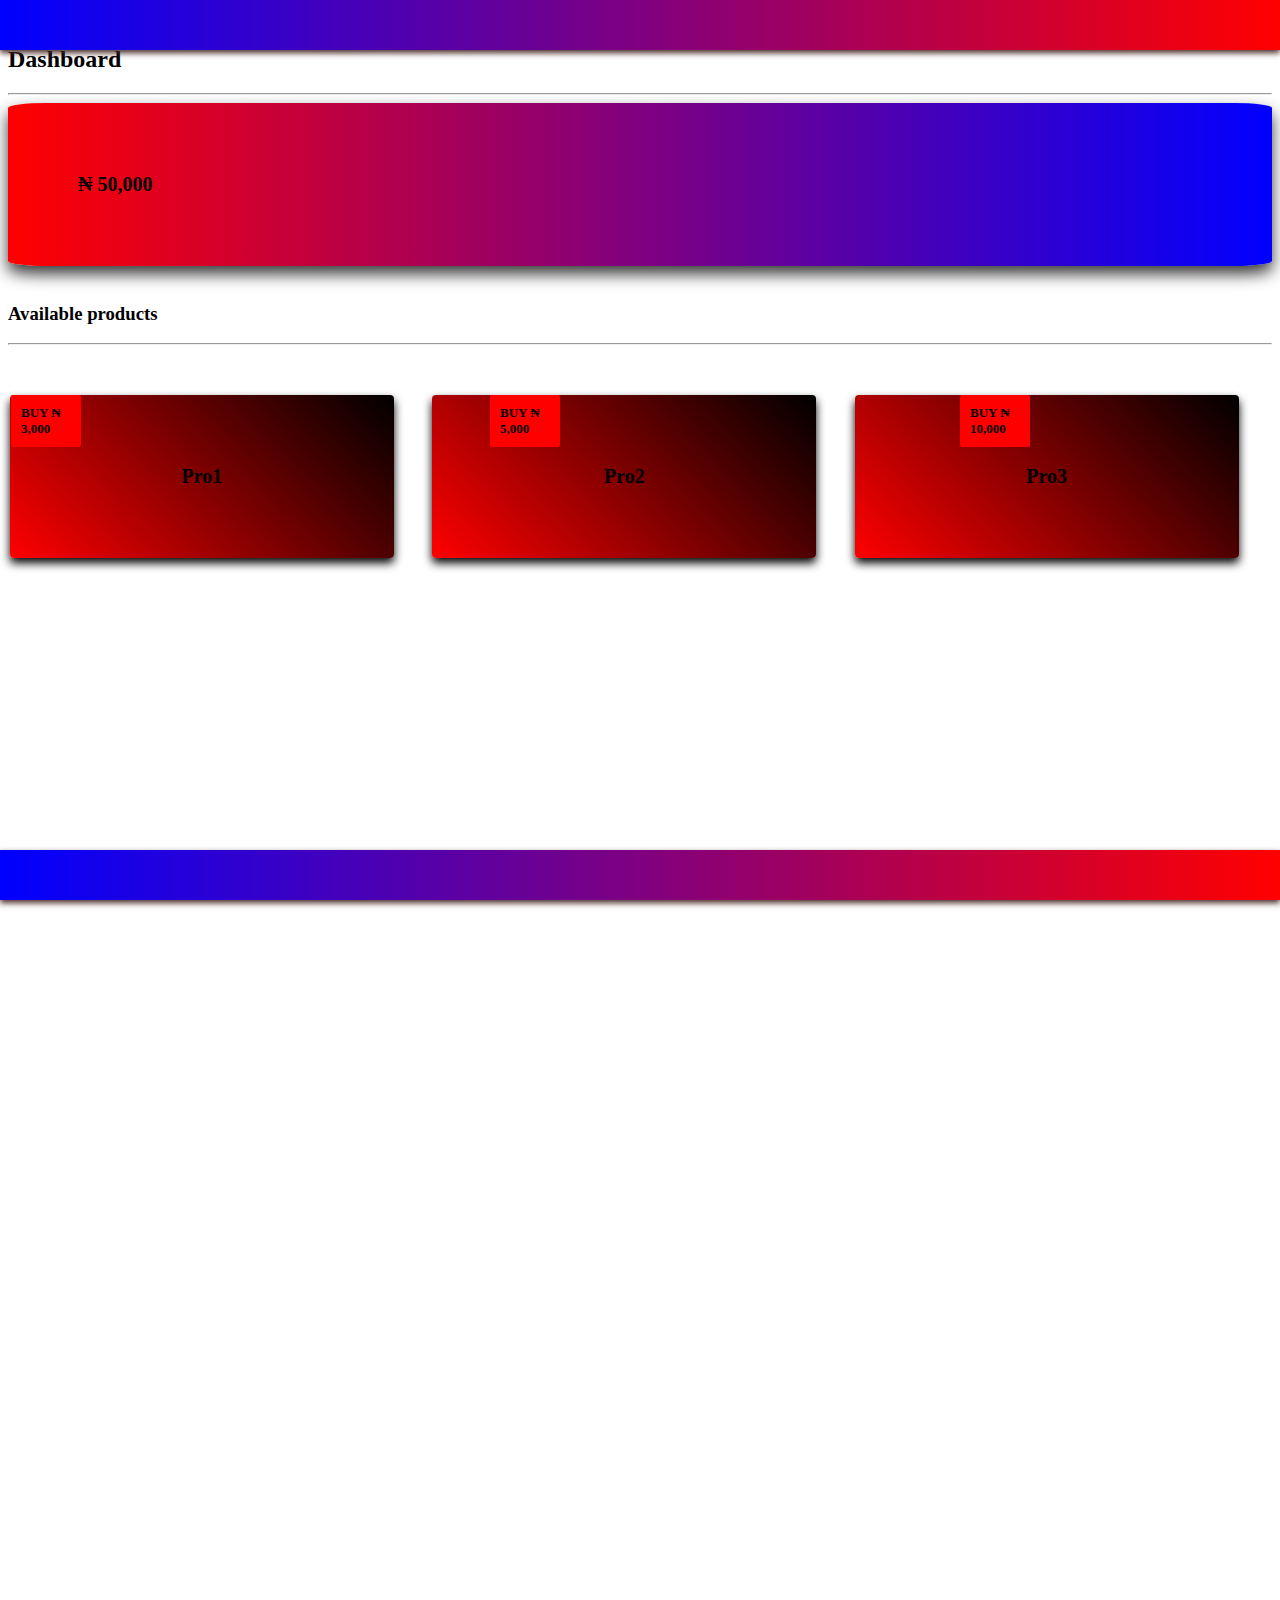
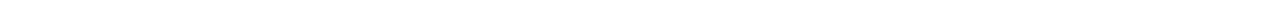
<file: index.html>
<!DOCTYPE html>
<html lang="en">
<head>
  <meta charset="UTF-8">
  <meta name="viewport" content="width=device-width, initial-scale=1.0">
  <meta http-equiv="X-UA-Compatible" content="ie=edge">
  <link rel="stylesheet" href="styles.css">
  <link rel="icon" type="x-icon" href="1.jpg">
  <title>Dashboard</title>
</head>
<body>
  
  <div class="header">
  </div>
  
  <br>
  <h2>Dashboard</h2>
  <hr>
  
  <div class="dashboard">
    &#x20A6 50,000
  </div>
  
  <br>
  <h3>Available products</h3>
  <hr>
  <div class="shape">
  <div class="pro1">Pro1</div>
  <div class="b1">BUY &#x20A6 3,000</div>
  
  <div class="pro1">Pro2</div>
  <div class="b2">BUY &#x20A6 5,000</div>
  
  <div class="pro1">Pro3</div>
  <div class="b3">BUY &#x20A6 10,000</div>
  
  <div class="footer">
  </div>
</body>
</html>
</file>
<file: styles.css>
* {
  box-sizing: border-box;
}

body {
  font-family: Verdana;
}

.header {
  padding: 25px;
  width: 100%;
  background: linear-gradient(to left,red,blue);
  top: 0;
  left: 0;
  position: fixed;
  box-shadow: 0px 3px 6px 0px rgba(70, 40, 35, 0.99);
}

 .footer {
  padding: 25px;
  width: 100%;
  background: linear-gradient(to left,red,blue);
  bottom: 0;
  left: 0;
  position: fixed;
  box-shadow: 0px 3px 6px 0px rgba(70, 40, 35, 0.99);
}

.dashboard {
  padding: 70px;
  width: 100%;
  background: linear-gradient(to right,red,blue);
  border-radius: 3%;
  text-align: left;
  display: flex;
  font-size: 20px;
  font-weight: bold;
box-shadow: 0px 8px 16px 0px rgb(55, 55, 55);
  
  #cashprice {
    font-size: 10px;
    font-weight: bold;
    text-align: center;
  }
}

.shape {
  display: grid;
  grid-template-columns: auto auto auto;
  margin-left: 2px;
  margin-top: 50px;
  gap: 5px;
  margin-bottom: 1000px;
}

.pro1 {
  padding: 70px;
  width: 92%;
  background: linear-gradient(44deg, red,black);
  display: flex;
  justify-content: center;
  align-items: center;
  left: 2px;
  border-radius: 4px;
  box-shadow: 0px 5px 10px 0px;
  font-size: 20px;
  font-weight: bold;
  font-family: Verdana;
  text-align: left;
  display: flex;
  margin-bottom: 45px;
}

#p1 {
  padding: 10px;
  width: 20px;
  background: lightgreen;
  text-align: left;
  margin-top: 30px;
}

.b1 {
  padding: 10px;
  width: 70px;
  background: red;
  margin-left: 1px;
  margin-bottom: 15px;
  position: absolute;
  border-radius: 2px;
  font-size: 13px;
  font-weight: bold;
  float: none;
}

.b2 {
  padding: 10px;
  width: 70px;
  background: red;
  margin-left: 480px;
  margin-bottom: 15px;
  position: absolute;
  border-radius: 2px;
  font-size: 13px;
  font-weight: bold;
}

.b3 {
  padding: 10px;
  width: 70px;
  background: red;
  margin-left: 950px;
  margin-bottom: 15px;
  position: absolute;
  border-radius: 2px;
  font-size: 13px;
  font-weight: bold;
}

@media screen and (max-width: 700px) {
* {
  box-sizing: border-box;
}

body {
  font-family: Verdana;
}

.header {
  padding: 25px;
  width: 100%;
  background: linear-gradient(to left,red,blue);
  top: 0;
  left: 0;
  position: fixed;
  box-shadow: 0px 3px 6px 0px rgba(70, 40, 35, 0.99);
}

 .footer {
  padding: 25px;
  width: 100%;
  background: linear-gradient(to left,red,blue);
  bottom: 0;
  left: 0;
  position: fixed;
  box-shadow: 0px 3px 6px 0px rgba(70, 40, 35, 0.99);
}

.dashboard {
  padding: 70px;
  width: 100%;
  background: linear-gradient(to right,red,blue);
  border-radius: 3%;
  text-align: left;
  display: flex;
  font-size: 20px;
  font-weight: bold;
  box-shadow: 0px 8px 16px 0px rgb(55, 55, 55);
  
  #cashprice {
    font-size: 10px;
    font-weight: bold;
    text-align: center;
  }
}

.shape {
  display: grid;
  grid-template-columns: auto;
  gap: 5px;
  margin-left: 2px;
  margin-top: 50px;
  margin-bottom: 100px;
}

.pro1 {
  padding: 40px;
  width: 92%;
  background: linear-gradient(44deg, red,black);
  display: flex;
  justify-content: center;
  align-items: center;
  left: 2px;
  border-radius: 4px;
  box-shadow: 0px 5px 10px 0px;
  font-size: 15px;
  font-weight: bold;
  font-family: Verdana;
  text-align: left;
  display: flex;
  margin-bottom: 45px;
  margin-top: 20px;
}

#p1 {
  padding: 10px;
  width: 20px;
  background: lightgreen;
  text-align: left;
  margin-top: 30px;
}

.b1 {
  padding: 5px;
  width: 80%;
  background: red;
  margin-left: 1px;
  margin-top: 20px;
  position: absolute;
  border-radius: 2px;
  font-size: 13px;
  font-weight: bold;
}

.b2 {
  padding: 5px;
  width: 80%;
  background: red;
  margin-left: 1px;
  margin-top: 187px;
  position: absolute;
  border-radius: 2px;
  font-size: 13px;
  font-weight: bold;
}

.b3 {
  padding: 5px;
  width: 80%;
  background: red;
  margin-left: 1px;
  margin-top: 355px;
  position: absolute;
  border-radius: 2px;
  font-size: 13px;
  font-weight: bold;
}
}
</file>
